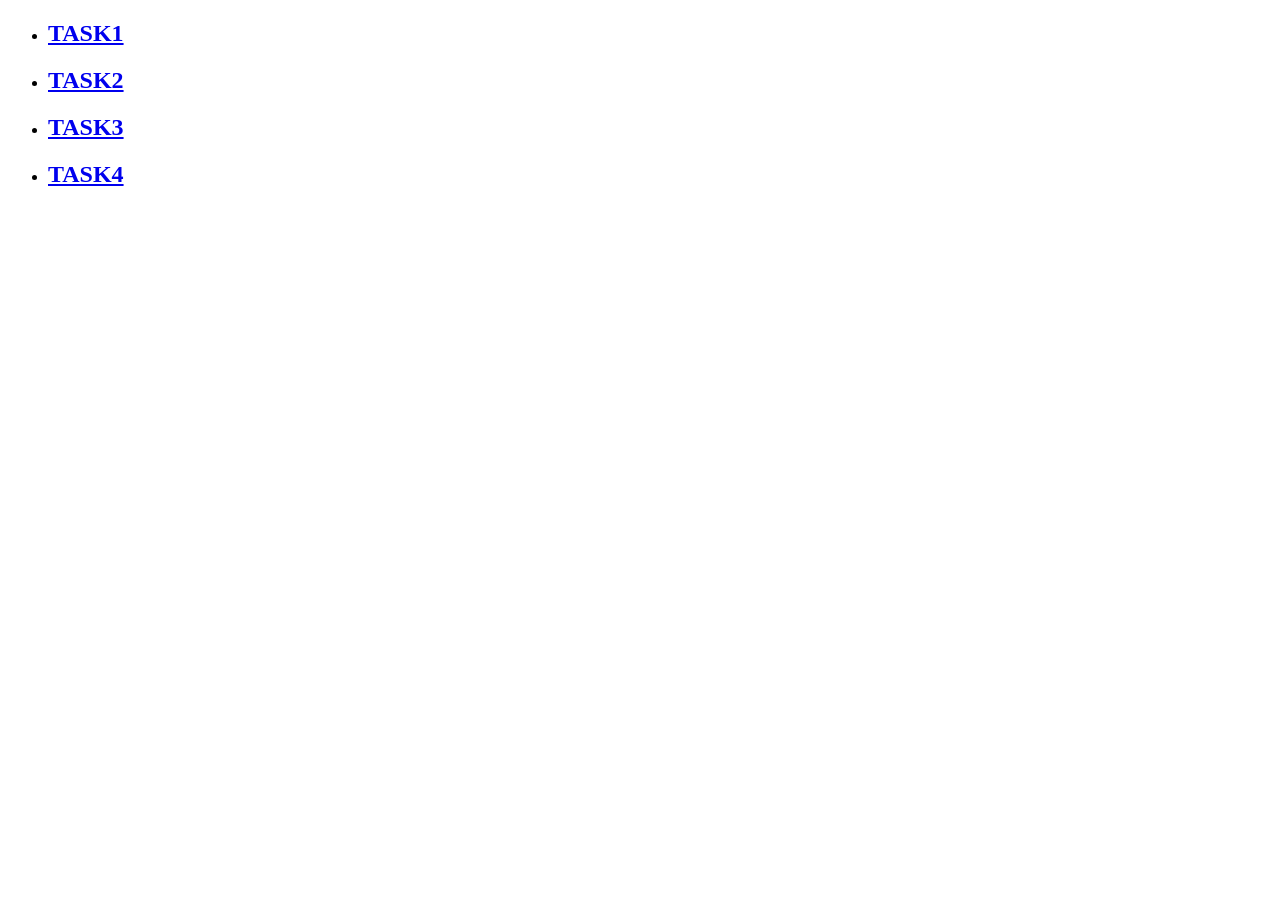
<file: html/index.html>
<!DOCTYPE html>
<html lang="en">

<head>
    <meta charset="UTF-8">
    <meta name="viewport" content="width=device-width, initial-scale=1.0">
    <title>Document</title>
</head>

<body>
    <header>
        <nav>
            <ul>
                <li>
                    <h2><a href="./task1.html">TASK1</a></h2>
                </li>
                <li>
                    <h2><a href="./task2.html">TASK2</a></h2>
                </li>
                <li>
                    <h2><a href="./task3.html">TASK3</a></h2>
                </li>
                <li>
                    <h2><a href="./task4.html">TASK4</a></h2>
                </li>
            </ul>
        </nav>
    </header>
</body>

</html>
</file>
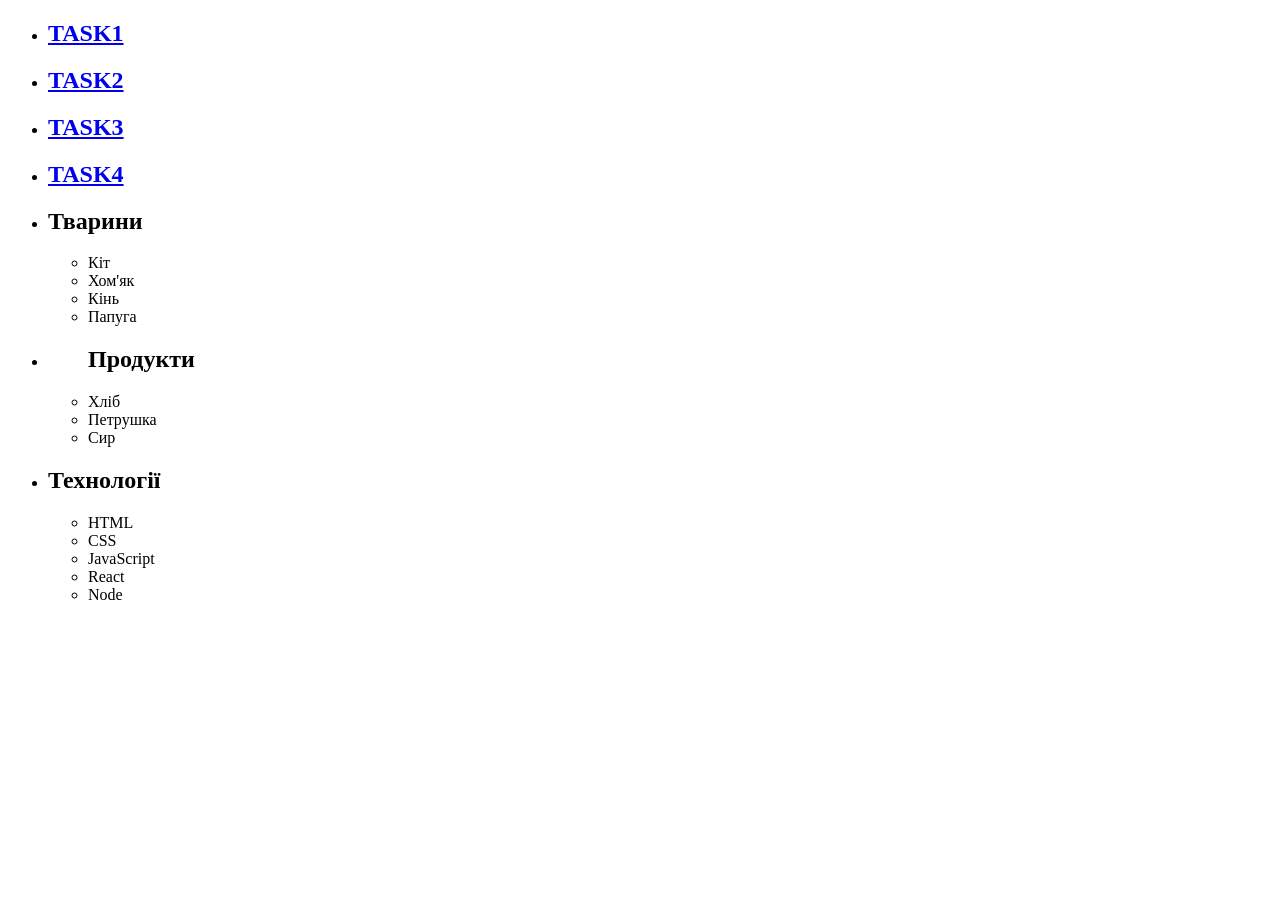
<file: html/task1.html>
<!DOCTYPE html>
<html lang="en">

<head>
    <meta charset="UTF-8">
    <meta name="viewport" content="width=device-width, initial-scale=1.0">
    <title>Document</title>
</head>

<body>
    <header>
        <nav>
            <ul>
                <li>
                    <h2><a href="./task1.html">TASK1</a></h2>
                </li>
                <li>
                    <h2><a href="./task2.html">TASK2</a></h2>
                </li>
                <li>
                    <h2><a href="./task3.html">TASK3</a></h2>
                </li>
                <li>
                    <h2><a href="./task4.html">TASK4</a></h2>
                </li>
            </ul>
        </nav>
    </header>

    <main>
        <ul id="categories">
            <li class="item">
                <h2>Тварини</h2>
                <ul>
                    <li>Кіт</li>
                    <li>Хом'як</li>
                    <li>Кінь</li>
                    <li>Папуга</li>
                </ul>
            </li>
            <li class="item">
                <ul>
                    <h2>Продукти</h2>
                    <li>Хліб</li>
                    <li>Петрушка</li>
                    <li>Сир</li>
                </ul>
            </li>
            <li class="item">
                <h2>Технології</h2>
                <ul>
                    <li>HTML</li>
                    <li>CSS</li>
                    <li>JavaScript</li>
                    <li>React</li>
                    <li>Node</li>
                </ul>
            </li>
        </ul>

    </main>
    <script src="../js/task1.js" type="module"></script>
</body>

</html>
</file>
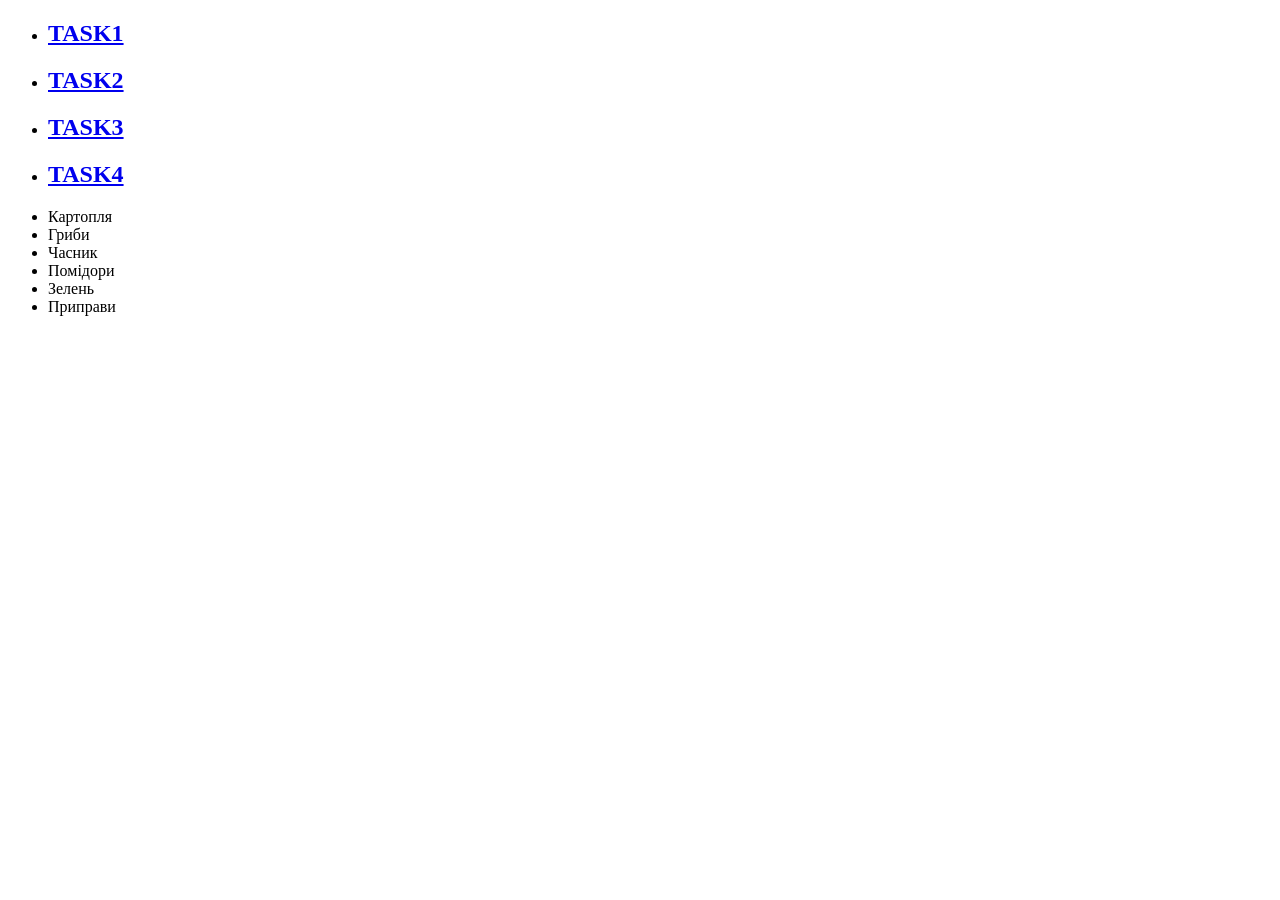
<file: html/task2.html>
<!DOCTYPE html>
<html lang="en">

<head>
    <meta charset="UTF-8">
    <meta name="viewport" content="width=device-width, initial-scale=1.0">
    <title>Document</title>
</head>

<body>
    <header>
        <nav>
            <ul>
                <li>
                    <h2><a href="./task1.html">TASK1</a></h2>
                </li>
                <li>
                    <h2><a href="./task2.html">TASK2</a></h2>
                </li>
                <li>
                    <h2><a href="./task3.html">TASK3</a></h2>
                </li>
                <li>
                    <h2><a href="./task4.html">TASK4</a></h2>
                </li>
            </ul>
        </nav>
    </header>
    <main>
        <ul id="ingredients">
            
        </ul>
    </main>
    <script src="../js/task2.js" type="module"></script>
</body>

</html>
</file>
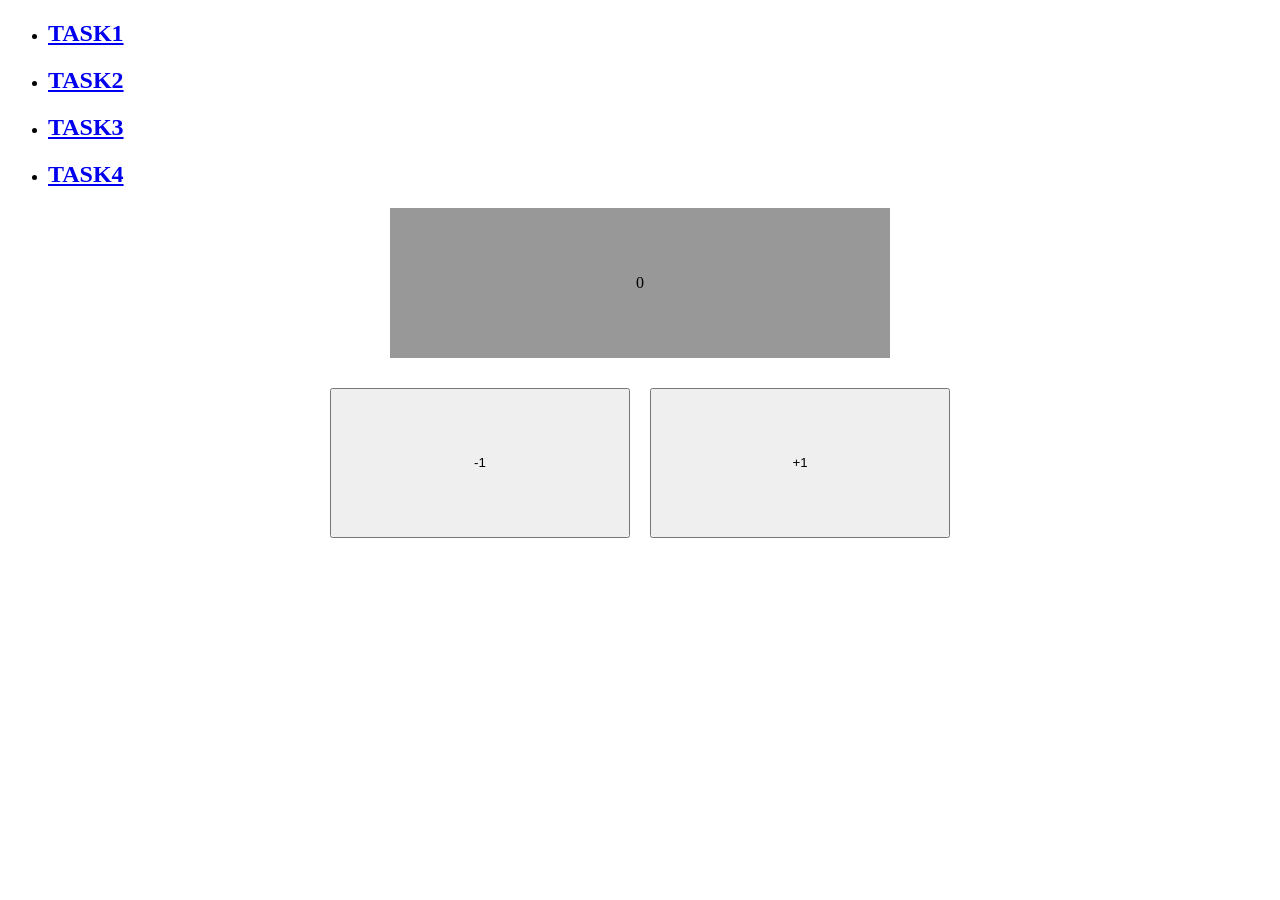
<file: html/task4.html>
<!DOCTYPE html>
<html lang="en">

<head>
    <meta charset="UTF-8">
    <meta name="viewport" content="width=device-width, initial-scale=1.0">
    <title>Document</title>
    <link rel="stylesheet" href="../css/task4.css">
</head>

<body>
    <header>
        <nav>
            <ul>
                <li>
                    <h2><a href="./task1.html">TASK1</a></h2>
                </li>
                <li>
                    <h2><a href="./task2.html">TASK2</a></h2>
                </li>
                <li>
                    <h2><a href="./task3.html">TASK3</a></h2>
                </li>
                <li>
                    <h2><a href="./task4.html">TASK4</a></h2>
                </li>
            </ul>
        </nav>
    </header>

    <main>
        <div id="counter">
            <div class="counter">
                <span id="value">0</span>
            </div>
            <!-- поліз спочатку в грід а потім зрозумів що "Ох зря я туда полез..." -->
            <div class="btn-list">
                <button id="decrement-btn__task4" type="button" data-action="decrement">-1</button>
                <button id="increment-btn__task4" type="button" data-action="increment">+1</button>
            </div>
        </div>
    </main>
    <script src="../js/task4.js" type="module"></script>
</body>

</html>
</file>
<file: css/task4.css>
#value{
    background-color: rgb(152, 152, 152);
    display: flex;
    justify-content: center;
    align-items: center;
    width: 500px;
    height: 150px;
}

.counter{
    display: flex;
    justify-content: center;
    align-items:center;
    margin-bottom: 30px;
}

.btn-list{
    display: flex;
    justify-content: center;
    align-items:center;
    gap: 20px;
}

#decrement-btn__task4 {
    width: 300px;
    height: 150px;
}


#increment-btn__task4 {
    width: 300px;
    height: 150px;
}
</file>
